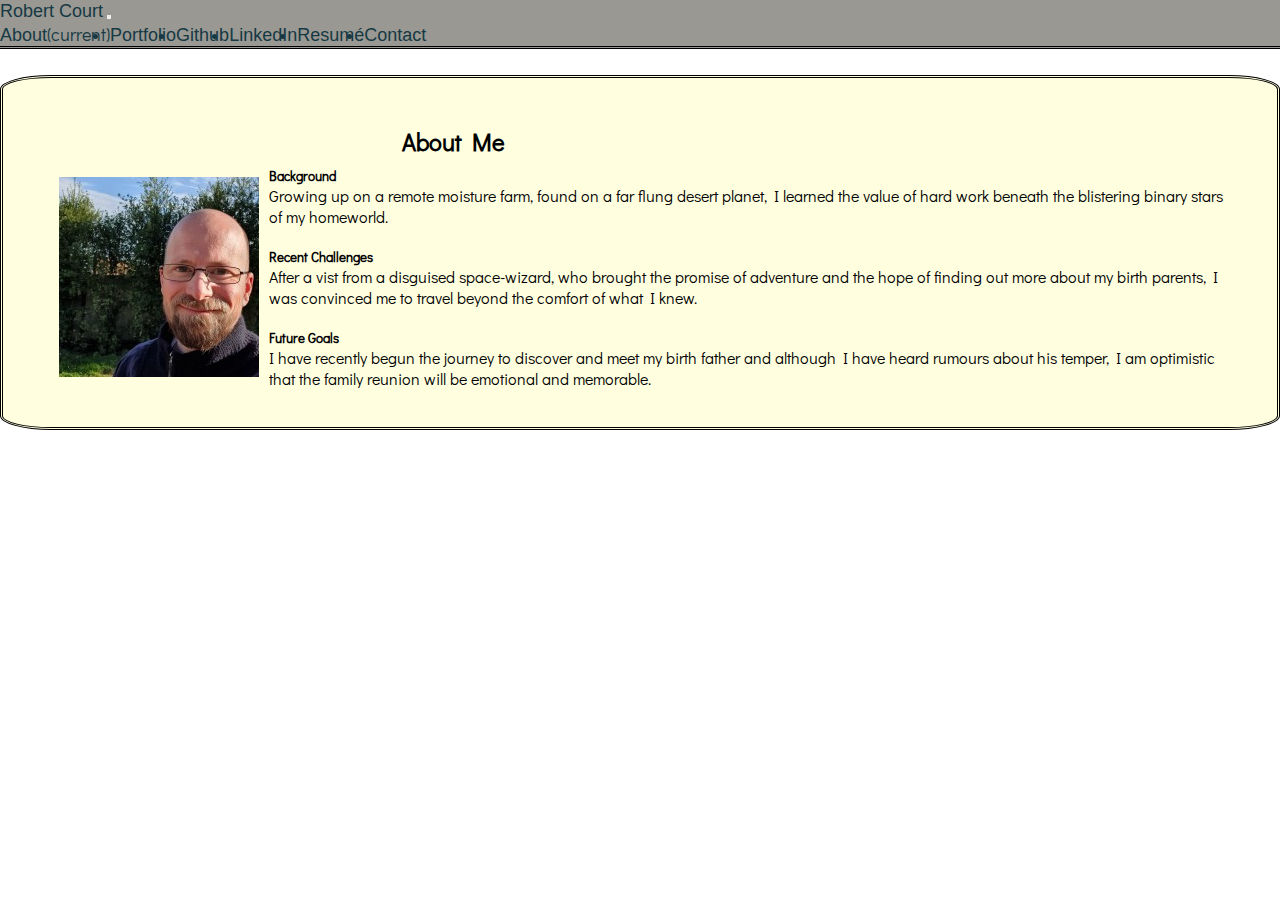
<file: index.html>
<!DOCTYPE html>

<html>

<head>
    <meta charset="utf-8">
    <meta http-equiv="X-UA-Compatible" content="IE=edge">
    <title>Portfolio</title>
    <meta name="description" content="">
    <meta name="viewport" content="width=device-width, initial-scale=1">
    <link rel="stylesheet" href="https://cdn.jsdelivr.net/npm/bootstrap@4.5.3/dist/css/bootstrap.min.css"
        integrity="sha384-TX8t27EcRE3e/ihU7zmQxVncDAy5uIKz4rEkgIXeMed4M0jlfIDPvg6uqKI2xXr2" crossorigin="anonymous">
    <link rel="stylesheet" href="assets/css/Style.css">

</head>

<body>
    <nav class="navbar navbar-expand-md navbar-light">
        <a class="navbar-brand">Robert Court</a>
        <!--Code below toggles visibility of navbar from collapsed to expanded. Nb - It only expands on medium screens and larger.-->
        <button class="navbar-toggler" type="button" data-toggle="collapse" data-target="#navbarSupportedContent"
            aria-controls="navbarSupportedContent" aria-expanded="false" aria-label="Toggle navigation">
            <span class="navbar-toggler-icon"></span>
        </button>

        <div class="collapse navbar-collapse" id="navbarSupportedContent">
            <ul class="navbar-nav">
                <li class="nav-item active">
                    <a class="nav-link" href="#">About<span class="sr-only">(current)</span></a>
                </li>
                <li class="nav-item">
                    <a class="nav-link" href="portfolio.html">Portfolio</a>
                </li>
                <li class="nav-item">
                    <a class="nav-link" target="_blank" href="https://github.com/Robert-Court">Github</a>
                </li>
                <li class="nav-item">
                    <a class="nav-link" target="_blank" href="https://www.linkedin.com/in/robert-court-51828a1b7
                    /">LinkedIn</a>
                </li>
                <li class="nav-item">
                    <a class="nav-link" href="resume.html">Resum&eacute;</a>
                </li>
                <li class="nav-item">
                    <a class="nav-link" href="contact.html">Contact</a>
                </li>
            </ul>
        </div>
    </nav>

    <div class="container">
        <div class="row">
            <header class="col-sm-12">
                <h2><strong>About Me</strong></h2>
            </header>

            <div class="row">
                <div>
                    <img class="col-sm-12 col-md-5 col-lg-4 floatLeft" src="assets/images/headShot.jpg" alt="cat">
                    <h5><strong>Background</strong></h5>
                        <p>Growing up on a remote moisture farm, found on a far flung desert planet, I learned the value of hard work beneath the blistering binary stars of my homeworld.</p>
                        <br>
                    <h5><strong>Recent Challenges</strong></h5>
                        <p>After a vist from a disguised space-wizard, who brought the promise of adventure and the hope of finding out more about my birth parents, I was convinced me to travel beyond the comfort of what I knew.</p>
                        <br>
                    <h5><strong>Future Goals</strong></h5>
                        <p>I have recently begun the journey to discover and meet my birth father and although I have heard rumours about his temper, I am optimistic that the family reunion will be emotional and memorable.</p>
                </div>
            </div>
        </div>
        <script src="assets/js/navBar.js"></script>
        <script src="https://code.jquery.com/jquery-3.5.1.slim.min.js"
            integrity="sha384-DfXdz2htPH0lsSSs5nCTpuj/zy4C+OGpamoFVy38MVBnE+IbbVYUew+OrCXaRkfj"
            crossorigin="anonymous"></script>
        <script src="https://cdn.jsdelivr.net/npm/bootstrap@5.0.0-beta1/dist/js/bootstrap.bundle.min.js" 
            integrity="sha384-ygbV9kiqUc6oa4msXn9868pTtWMgiQaeYH7/t7LECLbyPA2x65Kgf80OJFdroafW" 
            crossorigin="anonymous"></script>

</body>

</html>
</file>
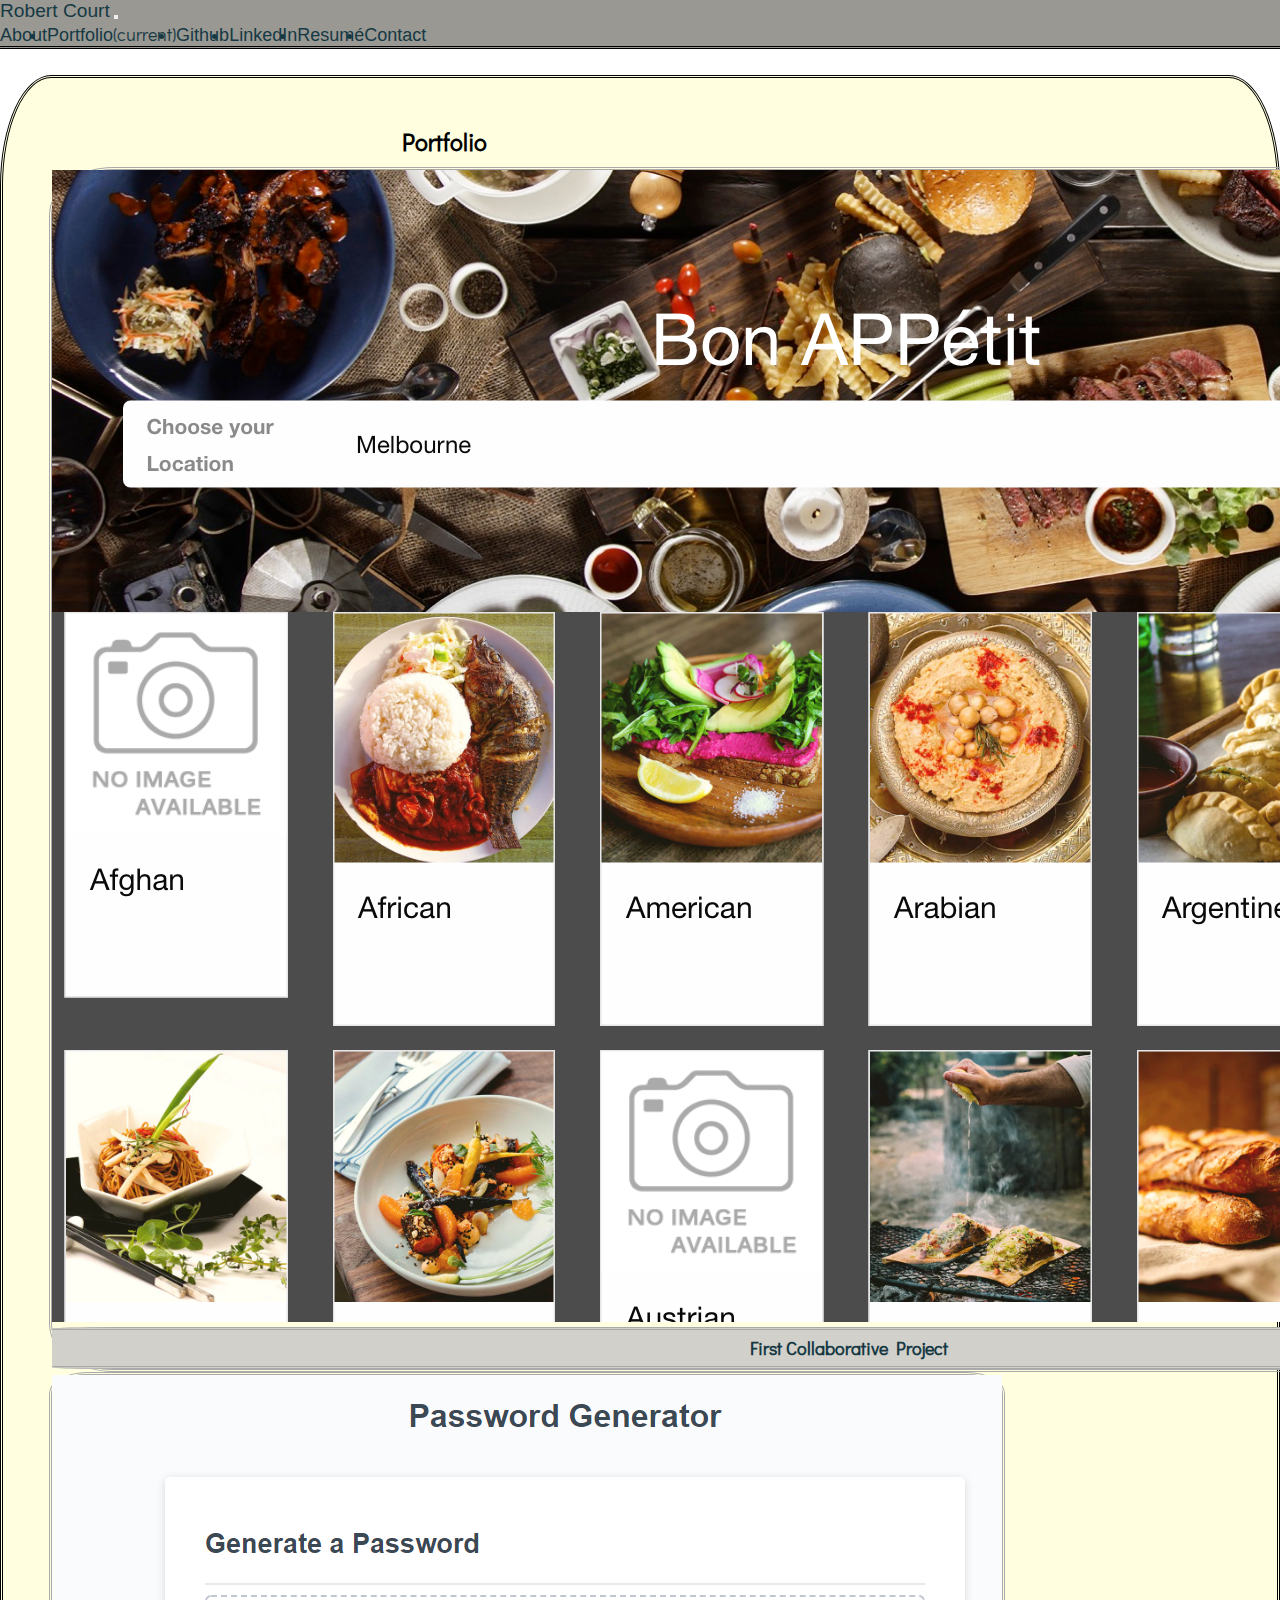
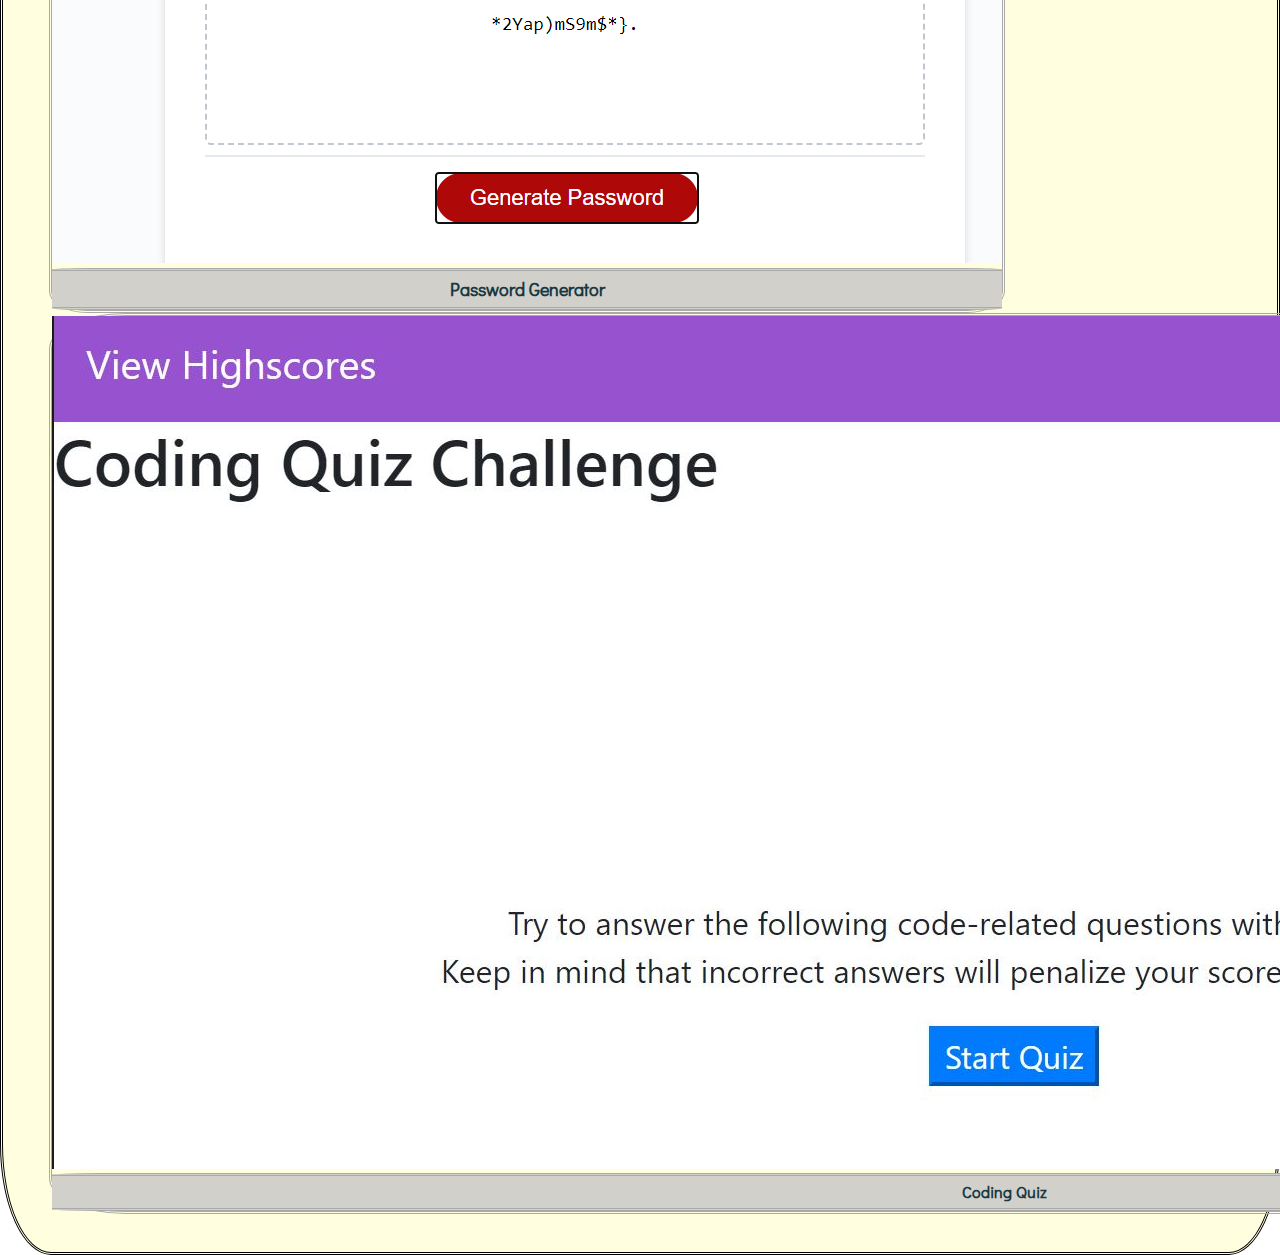
<file: portfolio.html>
<!DOCTYPE html>

<html>
    <head>
        <meta charset="utf-8">
        <meta http-equiv="X-UA-Compatible" content="IE=edge">
        <title>Portfolio</title>
        <meta name="description" content="">
        <meta name="viewport" content="width=device-width, initial-scale=1">
        <link rel="stylesheet" href="https://cdn.jsdelivr.net/npm/bootstrap@4.5.3/dist/css/bootstrap.min.css" integrity="sha384-TX8t27EcRE3e/ihU7zmQxVncDAy5uIKz4rEkgIXeMed4M0jlfIDPvg6uqKI2xXr2" crossorigin="anonymous">
        <link rel="stylesheet" href="assets/css/Style.css">

    </head>
    <body>
        <nav class="navbar navbar-expand-md navbar-light">
            <a class="navbar-brand logo">Robert Court</a>
            <!--Code below toggles visibility of navbar from collapsed to expanded. Nb - It only expands on medium screens and larger.-->
            <button class="navbar-toggler" type="button" data-toggle="collapse" data-target="#navbarSupportedContent" aria-controls="navbarSupportedContent" aria-expanded="false" aria-label="Toggle navigation">
                <span class="navbar-toggler-icon"></span>
            </button>
                
            <div class="collapse navbar-collapse" id="navbarSupportedContent">
                <ul class="navbar-nav">
                    <li class="nav-item ">
                        <a class="nav-link" href="index.html">About</a>
                    </li>
                    <li class="nav-item active">
                        <a class="nav-link" href="#">Portfolio<span class="sr-only">(current)</span></a>
                    </li>
                    <li class="nav-item">
                        <a class="nav-link" target="_blank" href="https://github.com/Robert-Court">Github</a>
                    </li>
                    <li class="nav-item">
                        <a class="nav-link" target="_blank" href="https://www.linkedin.com/in/robert-court-51828a1b7
                        /">LinkedIn</a>
                    </li>
                    <li class="nav-item">
                        <a class="nav-link" href="resume.html">Resum&eacute;</a>
                    </li>
                    <li class="nav-item">
                        <a class="nav-link" href="contact.html">Contact</a>
                    </li>
                </ul>
            </div>
        </nav>
        
        <div class="container">
            <div class="row">
                <header class="col-sm-12">
                    <h2>Portfolio</h2>
                </header>
        
        <div class="container-fluid">
            <div class="row">
                
                <div class="col-sm-6 col-md-4 align-self-start m-3">
                    <a href="https://github.com/Robert-Court/Project_1.git">
                        <div class=image-grid>
                            <img class="img-fluid rounded img-responsive" src="assets/images/group project.png" alt="Responsive image">
                            <h3 class=img-text>First Collaborative Project</h3>
                        </div>
                    </a>
                </div>
                
                <div class="col-sm-6 col-md-4 align-self-start m-3">
                    <a href="https://github.com/Robert-Court/Password-Generator.git">
                        <div class=image-grid>
                            <img class="img-fluid rounded img-responsive" src="assets/images/Password Generator Image.PNG" alt="Responsive image"> 
                            <h3 class=img-text>Password Generator</h3>
                        </div>
                    </a>
                </div>
            </div>

            <div class="row">
                <div class="col-sm-6 col-md-4 align-self-start m-3">
                    <a href="https://github.com/Robert-Court/Coding-Quiz.git"></a>
                        <div class=image-grid>
                            <img class="img-fluid rounded img-responsive" src="assets/images/Coding Quiz.JPG" alt="Responsive image">
                            <h3 class=img-text>Coding Quiz</h3>
                        </div>
                    </a>    
                </div>

                <!--<div class="col-sm-6 col-md-4 align-self-start m-3">
                    <div class=image-grid>
                        <img class="img-fluid rounded img-responsive" src="Style/Cat.jpg" alt="Responsive image"> 
                        <h3 class=img-text>Info Widget</h3>
                    </div>
                </div>
            </div>
            
            <div class="row">
                <div class="col-sm-6 col-md-4 align-self-start m-3">
                    <div class=image-grid>
                        <img class="img-fluid rounded img-responsive" src="Style/Cat.jpg" alt="Responsive image"> 
                        <h3 class=img-text>Rock Paper Scissors</h3>
                    </div>
                </div>
            </div>-->

        <script src="https://code.jquery.com/jquery-3.5.1.slim.min.js" integrity="sha384-DfXdz2htPH0lsSSs5nCTpuj/zy4C+OGpamoFVy38MVBnE+IbbVYUew+OrCXaRkfj" crossorigin="anonymous"></script>
        <script src="https://cdn.jsdelivr.net/npm/bootstrap@4.5.3/dist/js/bootstrap.bundle.min.js" integrity="sha384-ho+j7jyWK8fNQe+A12Hb8AhRq26LrZ/JpcUGGOn+Y7RsweNrtN/tE3MoK7ZeZDyx" crossorigin="anonymous"></script>
        
    </body>
</html>
</file>
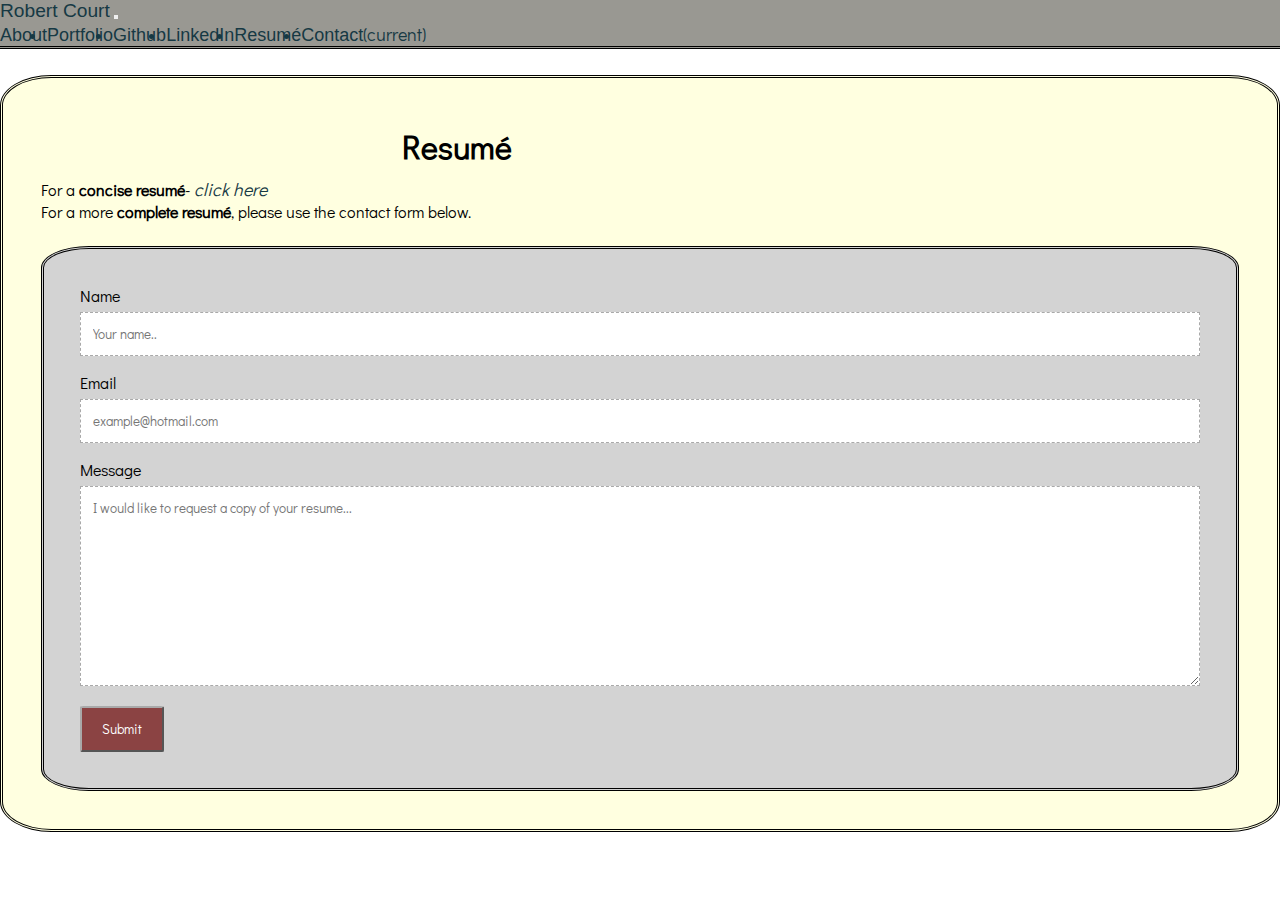
<file: resume.html>
<!DOCTYPE html>

<html>
    <head>
        <meta charset="utf-8">
        <meta http-equiv="X-UA-Compatible" content="IE=edge">
        <title>Contact</title>
        <meta name="description" content="">
        <meta name="viewport" content="width=device-width, initial-scale=1">
        <link rel="stylesheet" href="https://cdn.jsdelivr.net/npm/bootstrap@4.5.3/dist/css/bootstrap.min.css" integrity="sha384-TX8t27EcRE3e/ihU7zmQxVncDAy5uIKz4rEkgIXeMed4M0jlfIDPvg6uqKI2xXr2" crossorigin="anonymous">
        <link rel="stylesheet" href="assets/css/Style.css">

    </head>
    <body>
        <nav class="navbar navbar-expand-md navbar-light">
            <a class="navbar-brand logo">Robert Court</a>
            <!--Code below toggles visibility of navbar from collapsed to expanded. Nb - It only expands on medium screens and larger.-->
            <button class="navbar-toggler" type="button" data-toggle="collapse" data-target="#navbarSupportedContent" aria-controls="navbarSupportedContent" aria-expanded="false" aria-label="Toggle navigation">
                <span class="navbar-toggler-icon"></span>
            </button>
                
            <div class="collapse navbar-collapse" id="navbarSupportedContent">
                <ul class="navbar-nav">
                    <li class="nav-item active">
                        <a class="nav-link" href="index.html">About</a>
                    </li>
                    <li class="nav-item">
                        <a class="nav-link" href="portfolio.html">Portfolio</a>
                    </li>
                    <li class="nav-item">
                        <a class="nav-link" target="_blank" href="https://github.com/Robert-Court">Github</a>
                    </li>
                    <li class="nav-item">
                        <a class="nav-link" target="_blank" href="https://www.linkedin.com/in/robert-court-51828a1b7
                        /">LinkedIn</a>
                    </li>
                    <li class="nav-item">
                        <a class="nav-link" href="#">Resum&eacute;</a>
                    </li>
                    <li class="nav-item">
                        <a class="nav-link" href="contact.html">Contact<span class="sr-only">(current)</span></a>
                    </li>
                </ul>
            </div>
        </nav>
        
        <div class="container">
            <div class="row">
                <header class="col-sm-12">
                    <h1>Resum&eacute;</h1>
                </header>
            </div>

<p>For a <strong>concise resum&eacute;</strong>- <a href=resume-robertCourt.pdf target="blank"><i>click here</i></a></p>

<p>For a more <strong>complete resum&eacute;</strong>, please use the contact form below.</p>

<div class="container" style="background-color: lightgray;">
    
    <label for="fname">Name</label>
    <input type="text" id="name" name="Name" placeholder="Your name..">

    <label for="email">Email</label>
    <input type="text" id="Email" name="Email" placeholder="example@hotmail.com">

    <label for="subject">Message</label>
    <textarea id="subject" name="subject" placeholder="I would like to request a copy of your resume..." style="height:200px"></textarea>

    <input type="submit" value="Submit" >

    </form>
</div>
</file>
<file: assets/css/Style.css>
@import url('https://fonts.googleapis.com/css2?family=Didact+Gothic&display=swap');

* {
    box-sizing: boder-box;
    margin: 0px;
    padding: 0px;
    font-family: "Didact Gothic", sans-serif;
}

li, a {
    font-family: "Montserrat", sans-serif;
    font-weight: 500;
    font-size: 18px;
    color: #163944;
    text-decoration: none;
}

header {
    display: flex;
    justify-content: flex-start;
    padding: 10px 30%;
}

.logo {
    cursor: pointer;
    font-weight: 500;
    font-size: 120%;
    margin-right: auto;
}

.navbar {
    background-color: #999892;
    border-bottom: double;
}

.navbar-nav {
    display: inline-flex;
    align-items: flex-end;
    margin-left: auto;
}

.container {
    margin: 0 auto;
    position: relative;
    text-align: flex-start;
}

.row {
    align-items: flex-start;
    flex-wrap: wrap;
    display: flex;
    justify-content:flex-start;
    padding: 0 4px;
}

.floatLeft {
    float: left;
    padding: 10px 10px;
}

input[type=text], select, textarea {
    width: 100%;
    padding: 12px;
    border: 1px solid darkgray;
    border-radius: none;
    border-style: dashed;
    box-sizing: border-box;
    margin-top: 6px;
    margin-bottom: 16px;
    resize: vertical;
}


input[type=submit] {
    background-color: #8b4343;
    color: white;
    padding: 12px 20px;
    border-width: 1%;
    border-color: darkgray;
    border-radius: 4%;
    cursor: pointer;
}

input[type=submit]:hover {
    background-color: #582a2a;
}

.container {
    margin-top: 2%;
    border-radius: 4%;
    background-color: lightyellow;
    border-style: double;
    padding: 3%;
    align-items: flex-start;
    justify-content: space-around;
}

.image-grid {
    border-radius: 4%;
    border-style: double;
    border-color: darkgray;
    object-fit: cover;
}

.image-grid h3 {
    border:groove;
    border-radius: 4%;
    border-style: double;
    border-left: none;
    border-right: none;
    border-color: darkgray;
    position:center;
    bottom: 0;
    color:#163944;
    background-color:#d1d0ca;
    width: flex;
    line-height: 200%;
    text-align: center;
    vertical-align: middle;
    font-size: 100%;
}

.p {
    justify-content:flex-start;
}
</file>
